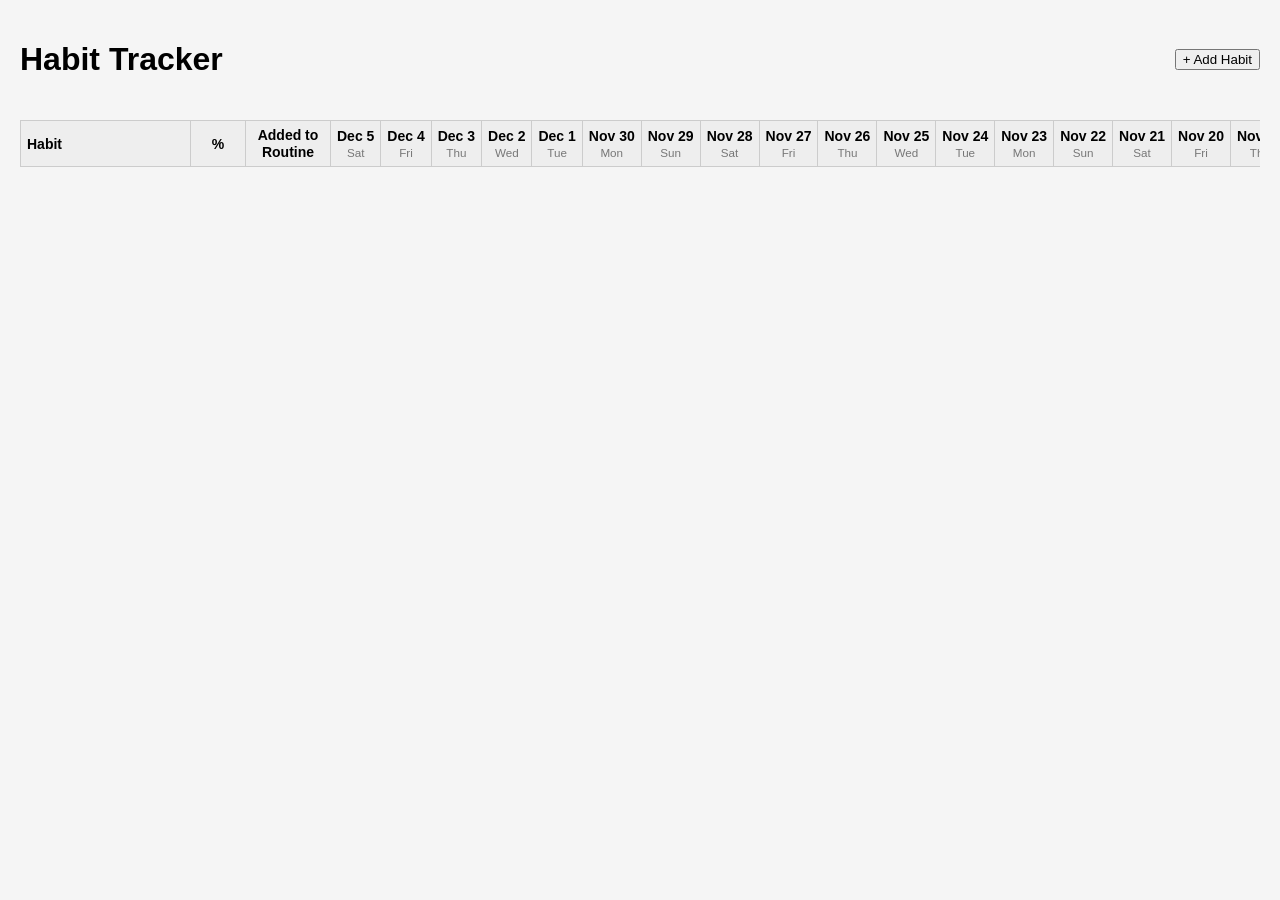
<file: index.html>
<!DOCTYPE html>
<html lang="en">

<head>

    <meta charset="UTF-8">

    <meta name="viewport" content="width=device-width, initial-scale=1.0">

    <title>Habit Sheet</title>

    <link rel="manifest" href="./manifest.json">

    <link rel="stylesheet" href="./css/style.css">

</head>


<body>

<header>

    <h1>Habit Tracker</h1>

    <button id="addHabitBtn">
        + Add Habit
    </button>

</header>


<main>

    <div id="habitGrid" class="grid-container"></div>

</main>


<!-- Days-of-week settings for a habit -->
<dialog id="daysDialog">

    <h2 id="daysDialogTitle">Days</h2>

    <p class="dialog-help">
        Choose the days you plan to do this habit.
        Days that are turned off are not counted in the %.
    </p>

    <div id="dayPicker" class="day-picker"></div>

    <p id="daysError" class="dialog-error" hidden>
        Select at least one day.
    </p>

    <div class="dialog-actions">
        <button type="button" id="deleteHabitBtn" class="danger-btn">Delete habit</button>
        <button type="button" id="daysCancelBtn">Cancel</button>
        <button type="button" id="daysSaveBtn">Save</button>
    </div>

</dialog>


<script src="./js/app.js"></script>


<script>

if ("serviceWorker" in navigator) {

    window.addEventListener(
        "load",
        () => {

            navigator.serviceWorker.register(
                "./sw.js"
            );

        }
    );

}

</script>


</body>
</html>
</file>
<file: css/style.css>
* {

    box-sizing:border-box;

}



body {

    margin: 0;
    padding: 20px;

    font-family: Arial, sans-serif;

    background: #f5f5f5;

}



header {

    display:flex;

    justify-content:space-between;

    align-items:center;

    margin-bottom:20px;

}



button {

    cursor:pointer;

}



.grid-container {

    overflow-x:auto;

}



table {

    border-collapse:collapse;

    background:white;

    font-size:14px;

}



th,
td {

    border:1px solid #ccc;

    padding:6px;

    text-align:center;

    white-space:nowrap;

}



th {

    background:#eee;

}



th small {

    font-weight:normal;

    color:#777;

}



/* Frozen columns */

.sticky-col {

    position:sticky;

    background:white;

    z-index:2;

}



.habit-col {

    left:0;

    min-width:170px;

    text-align:left;

}



.percent-col {

    left:170px;

    min-width:55px;

}



thead .sticky-col {

    background:#eee;

    z-index:3;

}



/* Added to Routine column (scrolls with the dates) */

.routine-col {

    min-width:85px;

}



th.routine-col {

    white-space:normal;

    line-height:1.2;

}



/* Habit name */

.habit-text {

    font-weight:bold;

}



.menu-btn {

    float:right;

    border:none;

    background:none;

    font-size:18px;

    padding:0 0 0 8px;

    line-height:1;

}



.before-created {

    background:#e5e5e5;

    color:#999;

}



/* Day turned off for this habit */

.off-day {

    background:#f0f0f0;

    color:#aaa;

    font-size:12px;

}



input[type="checkbox"] {

    width:18px;

    height:18px;

}



/* Days-of-week dialog */

dialog {

    border:none;

    border-radius:8px;

    padding:20px;

    max-width:340px;

    width:90%;

    box-shadow:0 4px 20px rgba(0,0,0,0.3);

}



dialog::backdrop {

    background:rgba(0,0,0,0.4);

}



dialog h2 {

    margin:0 0 8px 0;

    font-size:18px;

}



.dialog-help {

    margin:0 0 12px 0;

    font-size:13px;

    color:#555;

}



.day-picker {

    display:flex;

    flex-direction:column;

    gap:8px;

    margin-bottom:12px;

}



.day-picker label {

    display:flex;

    align-items:center;

    gap:10px;

    font-size:15px;

}



.dialog-error {

    margin:0 0 12px 0;

    color:#c62828;

    font-size:13px;

}



.dialog-actions {

    display:flex;

    justify-content:flex-end;

    gap:8px;

}



.danger-btn {

    margin-right:auto;

    color:#c62828;

    border:1px solid #c62828;

    background:white;

    border-radius:4px;

}



.danger-btn.confirming {

    background:#c62828;

    color:white;

}
</file>
